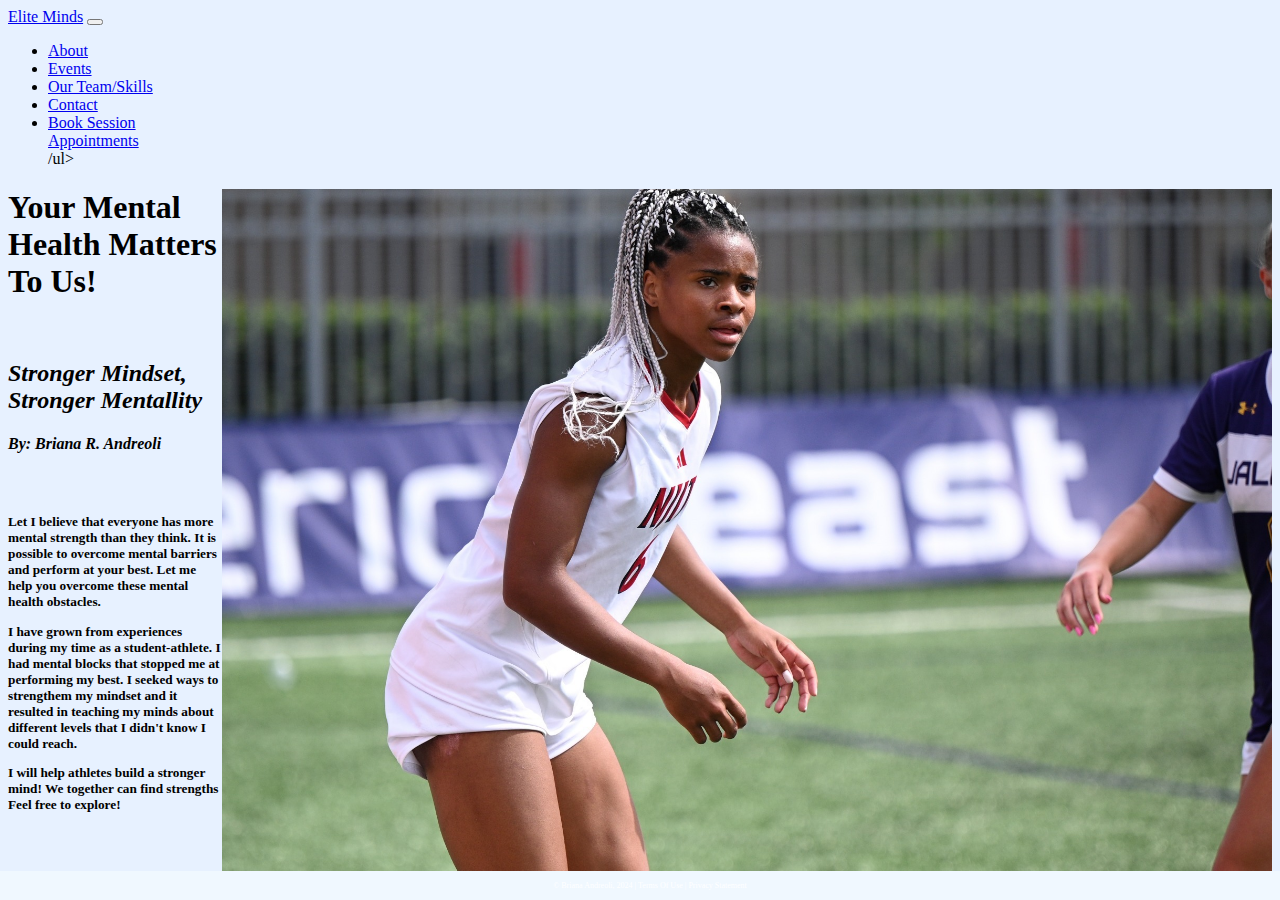
<file: index.html>
<!-- DEVELOPER: Briana Andreoli, IS117-102, Spring 2024 ->
<!DOCTYPE html>
<html lang="en">
<head>
    <meta charset="UTF-8">
    <title>Elite Minds!</title>
    <!-- CSS only -->
    <link href="https://cdn.jsdelivr.net/npm/bootstrap@5.0.2/dist/css/bootstrap.min.css"
          rel="stylesheet"
          integrity="sha384-EVSTQN3/azprG1Anm3QDgpJLIm9Nao0Yz1ztcQTwFspd3yD65VohhpuuCOmLASjC"
          crossorigin="anonymous">
    <link href="css/main.css" rel="stylesheet">

</head>
<body>
<div class="container-fluid">
    <div class="row">
            <nav class="navbar navbar-expand-md
                    justify-content-start
                    bg-dark navbar-dark
                    col-12">

                <!-- Brand -->
                <a class="navbar-brand" href="index.html">Elite Minds</a>
                <!-- Responsive Button for the smaller menu -->
                <button class="navbar-toggler" type="button"
                        data-bs-toggle="collapse" data-bs-target="#collapsibleNavbar">
                    <span class="navbar-toggler-icon"></span>
                </button>
                <div class="collapse navbar-collapse" id="collapsibleNavbar">
                    <ul class="navbar-nav">
                        <!-- Links -->
                        <li class="nav-item">
                            <a class="nav-link" href="about.html">About</a>
                        </li>
                        <li class="nav-item">
                            <a class="nav-link" href="events.html">Events</a>
                        </li>
                        <li class="nav-item">
                            <a class="nav-link" href="team.html">Our Team/Skills</a>
                        </li>
                        <li class="nav-item">
                            <a class="nav-link" href="contact.html">Contact</a>
                        </li>

                        <!-- Dropdown -->
                        <li class="nav-item dropdown">
                            <a class="nav-link dropdown-toggle" href="#" id="navbardrop"
                               data-toggle="dropdown" role="button" data-bs-toggle="dropdown" aria-expanded="false">
                                Book Session
                            </a>
                            <div class="dropdown-menu">
                                <a class="dropdown-item" href="appointments.html">Appointments</a>
                            </div>
                        </li>
                    /ul>
                </div>
            </nav>
        <div class="row">
            <div class="container">
                <div class="content">
               <p class="paragraph">
                    <img src="images/soccerme.jpg" style="float: right;" height="700">
                    <h1> <strong>Your Mental Health Matters To Us!</strong></h1>
                    <br>
                    <h2> <em>Stronger Mindset, Stronger Mentallity</em> </h2>
                    <h4> <em>By: Briana R. Andreoli</em></h4>
                    <br>


                <h5> <p style="font-family= Helvetica Neue">Let I believe that everyone has more mental strength than they think. It is possible to overcome mental barriers and perform at your best.
                   Let me help you overcome these mental health obstacles. </p>
                    <p style="font-family= Helvetica Neue"> I have grown from experiences during my time as a student-athlete.
                    I had mental blocks that stopped me at performing my best. I seeked ways to strengthem my mindset and it resulted in
                    teaching my minds about different levels that I didn't know I could reach.</p>
                    <p style="font-family= Helvetica Neue">I will help athletes build a stronger mind!
                        We together can find strengths Feel free to explore! </p> </h5>
                </div>
        </div>
</div>
 <footer class="footer page-footer font-small ">
     <div class="container">
        <div class="row">
            <span class="text-muted">&copy; Briana Andreoli, 2024 |  Terms Of Use  |  Privacy Statement</span>
        </div>
     </div>
  </footer>
</div>


    <!-- Javascript Bundle with Popper -->
<script src="https://cdn.jsdelivr.net/npm/bootstrap@5.0.2/dist/js/bootstrap.bundle.min.js"
        integrity="sha384-MrcW6ZMFYlzcLA8Nl+NtUVF0sA7MsXsP1UyJoMp4YLEuNSfAP+JcXn/tWtIaxVXM"
        crossorigin="anonymous">
</script>

</body>
</html>
</file>
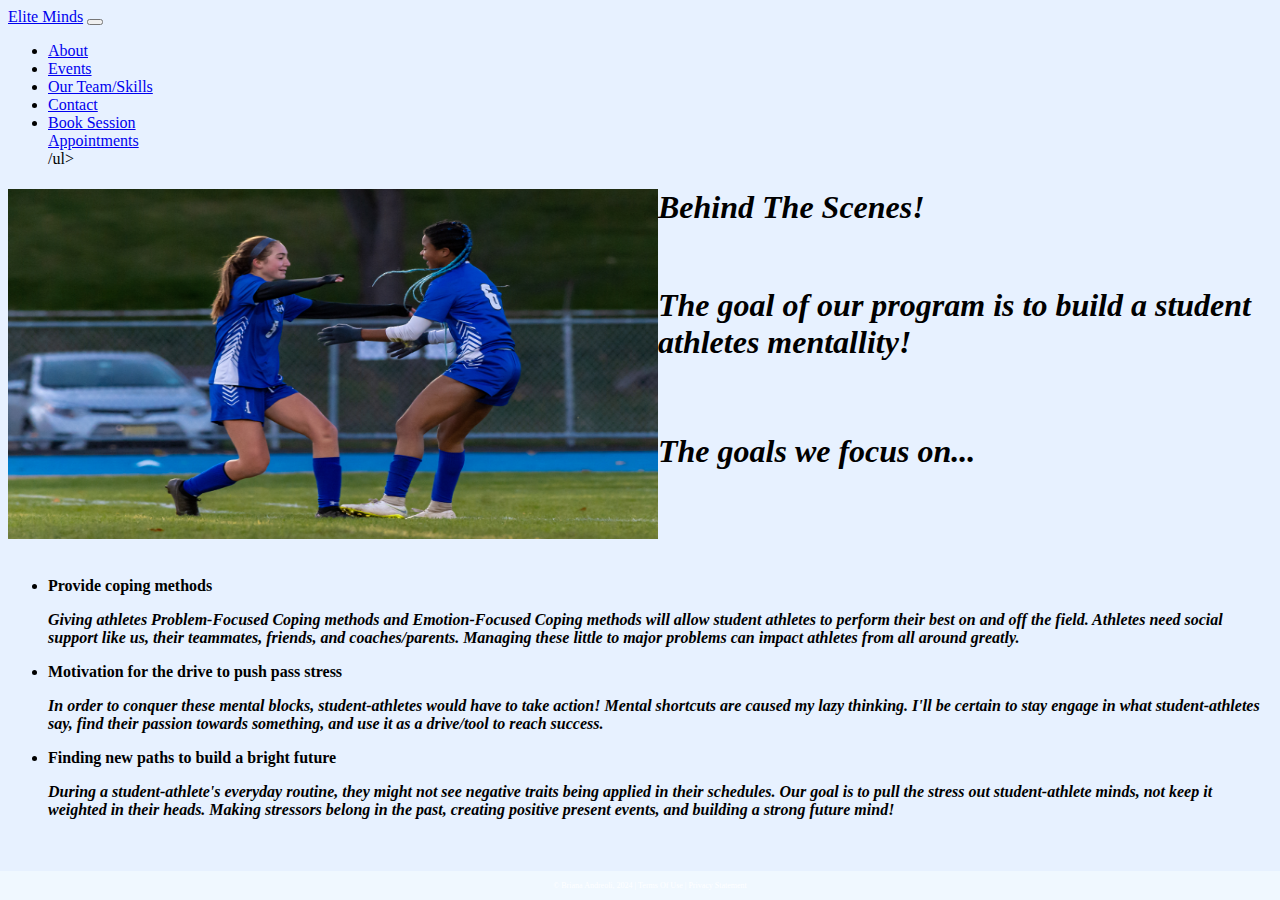
<file: about.html>
<!-- DEVELOPER: Briana Andreoli, IS117-102, Spring 2024 ->
<!DOCTYPE html>
<html lang="en" xmlns:padding="http://www.w3.org/1999/xhtml">
<head>
    <meta charset="UTF-8">
    <title>Elite Minds!</title>
    <!-- CSS only -->
    <link href="https://cdn.jsdelivr.net/npm/bootstrap@5.0.2/dist/css/bootstrap.min.css"
          rel="stylesheet"
          integrity="sha384-EVSTQN3/azprG1Anm3QDgpJLIm9Nao0Yz1ztcQTwFspd3yD65VohhpuuCOmLASjC"
          crossorigin="anonymous">
    <link href="css/main.css" rel="stylesheet">

</head>
<body>
<div class="container-fluid">
    <div class="row">
        <nav class="navbar navbar-expand-md
                    justify-content-start
                    bg-dark navbar-dark
                    col-12">

            <!-- Brand -->
            <a class="navbar-brand" href="index.html">Elite Minds</a>
            <!-- Responsive Button for the smaller menu -->
            <button class="navbar-toggler" type="button"
                    data-bs-toggle="collapse" data-bs-target="#collapsibleNavbar">
                <span class="navbar-toggler-icon"></span>
            </button>
            <div class="collapse navbar-collapse" id="collapsibleNavbar">
                <ul class="navbar-nav">
                    <!-- Links -->
                    <li class="nav-item">
                        <a class="nav-link" href="about.html">About</a>
                    </li>
                    <li class="nav-item">
                        <a class="nav-link" href="events.html">Events</a>
                    </li>
                    <li class="nav-item">
                        <a class="nav-link" href="team.html">Our Team/Skills</a>
                    </li>
                    <li class="nav-item">
                        <a class="nav-link" href="contact.html">Contact</a>
                    </li>

                    <!-- Dropdown -->
                    <li class="nav-item dropdown">
                        <a class="nav-link dropdown-toggle" href="#" id="navbardrop"
                           data-toggle="dropdown" role="button" data-bs-toggle="dropdown" aria-expanded="false">
                            Book Session
                        </a>
                        <div class="dropdown-menu">
                            <a class="dropdown-item" href="appointments.html">Appointments</a>
                        </div>
                    </li>
                    /ul>
            </div>
        </nav>
        <div class="row">
            <div class="container">
                <div class="content">
                    <p class="paragraph">
                        <img src="images/celly.jpg" style="float: left;" width="650" height="350">
                    <h1> <em> <strong>Behind The Scenes!</strong> </em> </h1>

                    <br>

                    <h1> <em> <strong>The goal of our program is to build a student athletes
                        mentallity! </strong></em> </h1>

                    <br>

                    <h1>  <p> <em> <strong>The goals we focus on...</strong> </em> </p> </h1>

                    <br>

                    <h4 style="float: left;" margin-bottom: 20px;>
                        <ul  style="font-family= Helvetica Neue">
                            <li>Provide <strong>coping methods</strong></li>
                            <p><em> Giving athletes <strong> Problem-Focused Coping methods </strong> and <strong> Emotion-Focused Coping methods </strong>
                                will allow student athletes to perform their best on and off the field. Athletes need social support
                            like us, their teammates, friends, and coaches/parents. Managing these little to major problems can
                            impact athletes from all around greatly.</em></p>
                            <li>Motivation for the <strong>drive to push pass stress</strong></li>
                            <p><em>In order to conquer these mental blocks, student-athletes would have to <strong>take action!</strong>
                            Mental shortcuts are caused my lazy thinking. I'll be certain to stay engage in what student-athletes say, find
                            their passion towards something, and use it as a drive/tool to reach success.</em></p>
                            <li>Finding new paths to <strong>build a bright future</strong></li>
                            <p><em>During a student-athlete's everyday routine, they might not see negative traits being applied
                            in their schedules. Our goal is to pull the stress out student-athlete minds, not keep it weighted in their heads.
                            <strong>Making</strong> stressors belong in the past, <strong>creating</strong> positive present events, and <strong>building</strong> a strong
                            future mind!</em></p>
                        </ul>
                    </h4>
                </div>
            </div>
        </div>
        <footer class="footer page-footer font-small ">
            <div class="container">
                <div class="row">
                    <span class="text-muted">&copy; Briana Andreoli, 2024 |  Terms Of Use  |  Privacy Statement</span>
                </div>
            </div>
        </footer>
    </div>


    <!-- Javascript Bundle with Popper -->
    <script src="https://cdn.jsdelivr.net/npm/bootstrap@5.0.2/dist/js/bootstrap.bundle.min.js"
            integrity="sha384-MrcW6ZMFYlzcLA8Nl+NtUVF0sA7MsXsP1UyJoMp4YLEuNSfAP+JcXn/tWtIaxVXM"
            crossorigin="anonymous">
    </script>

</body>
</html>
</file>
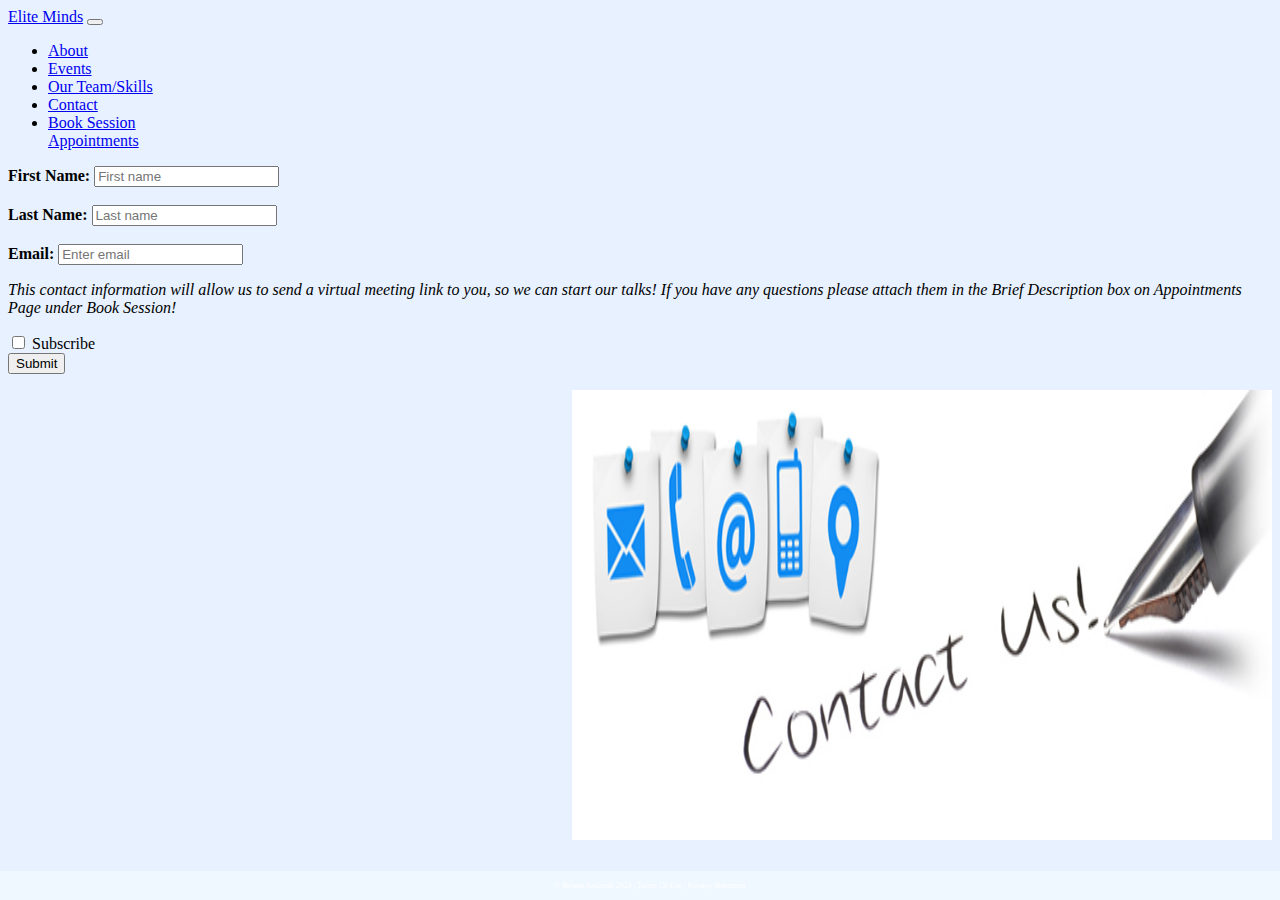
<file: contact.html>
<!-- DEVELOPER: Briana Andreoli, IS117-102, Spring 2024 ->
<!DOCTYPE html>
<html lang="en">
<head>
    <meta charset="UTF-8">
    <title>My First Bootstrap Page</title>
    <!-- CSS only -->
    <link href="https://cdn.jsdelivr.net/npm/bootstrap@5.0.2/dist/css/bootstrap.min.css"
          rel="stylesheet"
          integrity="sha384-EVSTQN3/azprG1Anm3QDgpJLIm9Nao0Yz1ztcQTwFspd3yD65VohhpuuCOmLASjC"
          crossorigin="anonymous">
    <link href="css/main.css" rel="stylesheet">

</head>
<body>
<div class="container-fluid">
    <div class="row">
            <nav class="navbar navbar-expand-md
                    justify-content-start
                    bg-dark navbar-dark
                    col-12">

                <!-- Brand -->
                <a class="navbar-brand" href="index.html">Elite Minds</a>
                <!-- Responsive Button for the smaller menu -->
                <button class="navbar-toggler" type="button"
                        data-bs-toggle="collapse" data-bs-target="#collapsibleNavbar">
                    <span class="navbar-toggler-icon"></span>
                </button>
                <div class="collapse navbar-collapse" id="collapsibleNavbar">
                    <ul class="navbar-nav">
                        <!-- Links -->
                        <li class="nav-item">
                            <a class="nav-link" href="about.html">About</a>
                        </li>
                        <li class="nav-item">
                            <a class="nav-link" href="events.html">Events</a>
                        </li>
                        <li class="nav-item">
                            <a class="nav-link" href="team.html">Our Team/Skills</a>
                        </li>
                        <li class="nav-item">
                            <a class="nav-link" href="contact.html">Contact</a>
                        </li>
                        <li class="nav-item dropdown">
                            <a class="nav-link dropdown-toggle" href="#" id="navbardrop"
                               data-toggle="dropdown" role="button" data-bs-toggle="dropdown" aria-expanded="false">
                                Book Session
                            </a>
                            <div class="dropdown-menu">
                                <a class="dropdown-item" href="appointments.html">Appointments</a>
                            </div>
                        </li>

                    </ul>
                </div>
            </nav>
        <div class="container">
          <div class="row">
            <form action="">
                <div class="form-group">
                    <label for="firstname"><strong>First Name:</strong></label>
                    <input type="text" class="form-control" id="firstname"
                           placeholder="First name" name="firstname">
                </div>
                <br>
                <div class="form-group">
                    <label for="lastname"><strong>Last Name:</strong></label>
                    <input type="text" class="form-control" id="lastname"
                           placeholder="Last name" name="lastname">
                </div>
                </br>
                <div class="form-group">
                    <label for="email"><strong>Email:</strong></label>
                    <input type="email" class="form-control" id="email"
                           placeholder="Enter email" name="email">
                </div>
                <p><em>This contact information will allow us to send a virtual meeting link to you, so we
                can start our talks! If you have any questions please attach them in the Brief Description box on Appointments Page under
                Book Session!</em></p>
                <div class="form-group form-check">
                    <label class="form-check-label">
                        <input class="form-check-input"
                               type="checkbox" name="subscribe"> Subscribe
                    </label>
                </div>
                <button type="submit" class="btn btn-primary">Submit</button>
            </form>
        </row>

              <img src="images/contact.jpg" style="float: right;" width="700" height="450">

          </div>
        </div>
 <footer class="footer page-footer font-small ">
     <div class="container">
        <div class="row">
            <span class="text-muted">&copy; Briana Andreoli 2024 |  Terms Of Use  |  Privacy Statement</span>
        </div>
     </div>
  </footer>
</div>


    <!-- Javascript Bundle with Popper -->
<script src="https://cdn.jsdelivr.net/npm/bootstrap@5.0.2/dist/js/bootstrap.bundle.min.js"
        integrity="sha384-MrcW6ZMFYlzcLA8Nl+NtUVF0sA7MsXsP1UyJoMp4YLEuNSfAP+JcXn/tWtIaxVXM"
        crossorigin="anonymous">
</script>

</body>
</html>
</file>
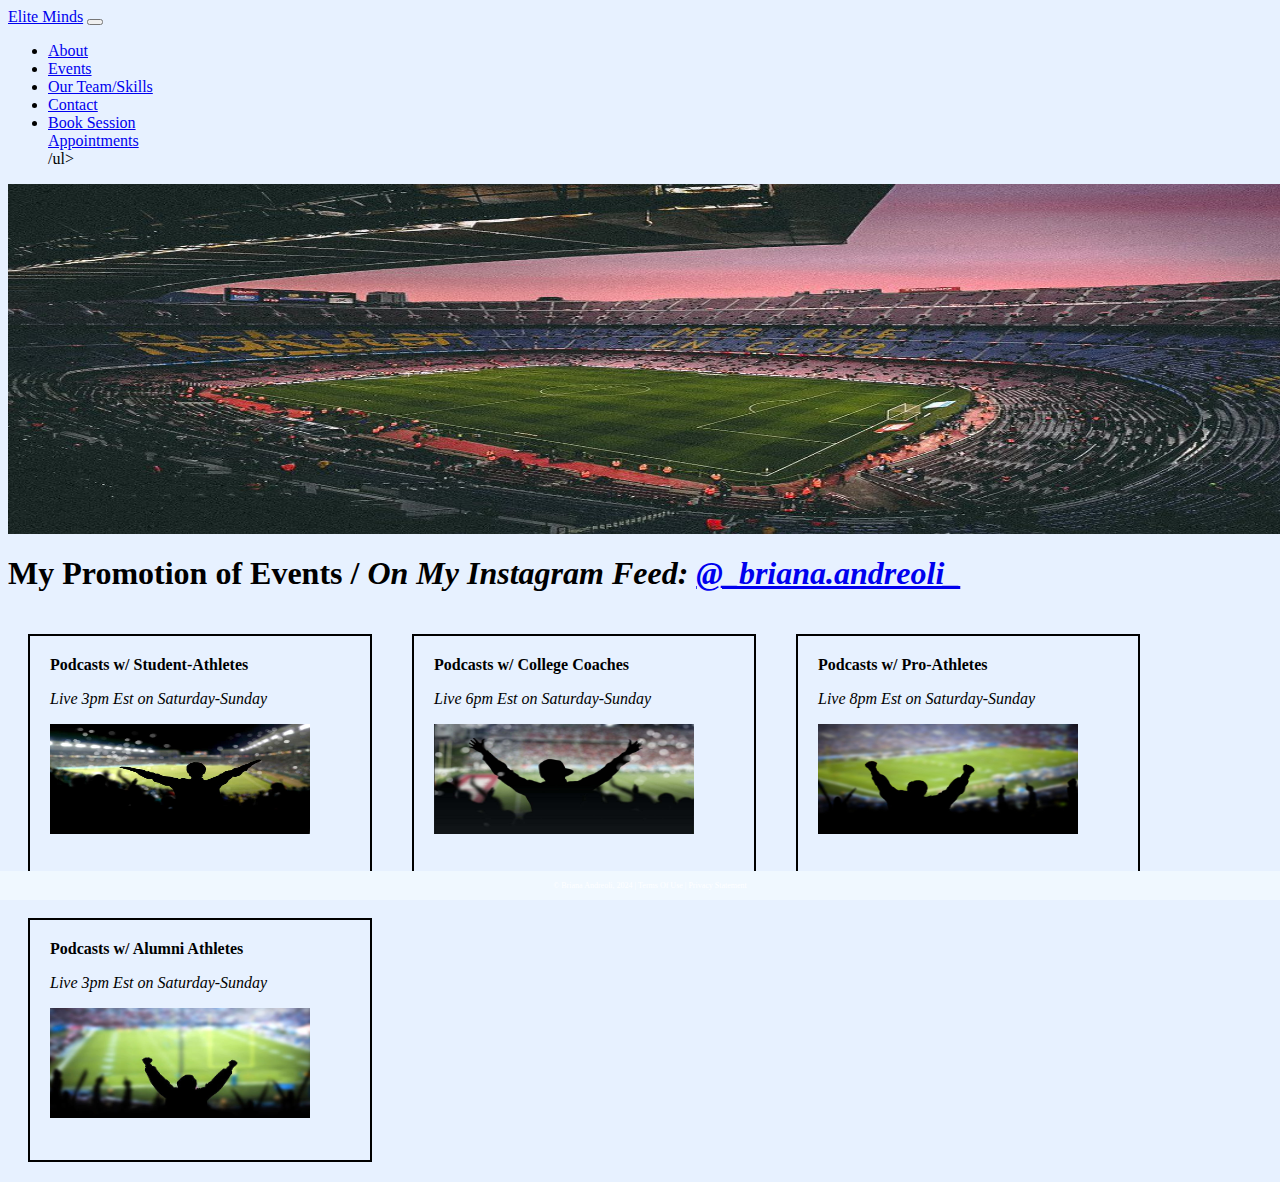
<file: events.html>
<!-- DEVELOPER: Briana Andreoli, IS117-102, Spring 2024 ->
<!DOCTYPE html>
<html lang="en">
<head>
    <meta charset="UTF-8">
    <title>Elite Minds!</title>
    <!-- CSS only -->
    <link href="https://cdn.jsdelivr.net/npm/bootstrap@5.0.2/dist/css/bootstrap.min.css"
          rel="stylesheet"
          integrity="sha384-EVSTQN3/azprG1Anm3QDgpJLIm9Nao0Yz1ztcQTwFspd3yD65VohhpuuCOmLASjC"
          crossorigin="anonymous">
    <link href="css/main.css" rel="stylesheet">

</head>
<body>
<div class="container-fluid">
    <div class="row">
        <nav class="navbar navbar-expand-md
                    justify-content-start
                    bg-dark navbar-dark
                    col-12">

            <!-- Brand -->
            <a class="navbar-brand" href="index.html">Elite Minds</a>
            <!-- Responsive Button for the smaller menu -->
            <button class="navbar-toggler" type="button"
                    data-bs-toggle="collapse" data-bs-target="#collapsibleNavbar">
                <span class="navbar-toggler-icon"></span>
            </button>
            <div class="collapse navbar-collapse" id="collapsibleNavbar">
                <ul class="navbar-nav">
                    <!-- Links -->
                    <li class="nav-item">
                        <a class="nav-link" href="about.html">About</a>
                    </li>
                    <li class="nav-item">
                        <a class="nav-link" href="events.html">Events</a>
                    </li>
                    <li class="nav-item">
                        <a class="nav-link" href="team.html">Our Team/Skills</a>
                    </li>
                    <li class="nav-item">
                        <a class="nav-link" href="contact.html">Contact</a>
                    </li>

                    <!-- Dropdown -->
                    <li class="nav-item dropdown">
                        <a class="nav-link dropdown-toggle" href="#" id="navbardrop"
                           data-toggle="dropdown" role="button" data-bs-toggle="dropdown" aria-expanded="false">
                            Book Session
                        </a>
                        <div class="dropdown-menu">
                            <a class="dropdown-item" href="appointments.html">Appointments</a>
                        </div>
                    </li>
                    /ul>
            </div>
        </nav>
        <div class="row">
            <div class="container">
                <div class="content">
                    <p class="paragraph">
                        <img src="images/soccerfield.jpg" style="float: center;" height="350" width="1450">
                    <head>
                    <h1> <strong>My Promotion of Events / <em>On My Instagram Feed: <a href="https://www.instagram.com/_briana.andreoli_/">@_briana.andreoli_ </a></em></strong></h1>
                    <style>
                        .text-box {
                            width: 300px;
                            height: 200px;
                            padding: 20px;
                            border: 2px solid black;
                            margin: 20px;
                            float: left;
                        }
                    </style>
                    </head>
                    <body>
                       <div class="text-box" style="font-family= Helvetica Neue">
                           <strong>Podcasts w/ Student-Athletes</strong>
                           <p><em>Live 3pm Est on Saturday-Sunday</em></p>
                           <img padding: 20px; src="images/podcast3.jpg" width="260" height="110">
                       </div>
                       <div class="text-box" style="font-family= Helvetica Neue">
                           <strong>Podcasts w/ College Coaches</strong>
                           <p><em>Live 6pm Est on Saturday-Sunday</em></p>
                           <img padding: 20px; src="images/podcast4.jpg" width="260" height="110">
                       </div>
                       <div class="text-box" style="font-family= Helvetica Neue">
                           <strong>Podcasts w/ Pro-Athletes</strong>
                           <p><em>Live 8pm Est on Saturday-Sunday</em></p>
                           <img padding: 20px; src="images/podcast5.jpg" width="260" height="110">
                       </div>
                       <div class="text-box" style="font-family= Helvetica Neue">
                           <strong>Podcasts w/ Alumni Athletes</strong>
                           <p><em>Live 3pm Est on Saturday-Sunday</em></p>
                           <img padding: 20px; src="images/podcast6.jpg" width="260" height="110">
                       </div>
                    </body>


                </div>
            </div>
        </div>
        <footer class="footer page-footer font-small ">
            <div class="container">
                <div class="row">
                    <span class="text-muted">&copy; Briana Andreoli, 2024 |  Terms Of Use  |  Privacy Statement</span>
                </div>
            </div>
        </footer>
    </div>


    <!-- Javascript Bundle with Popper -->
    <script src="https://cdn.jsdelivr.net/npm/bootstrap@5.0.2/dist/js/bootstrap.bundle.min.js"
            integrity="sha384-MrcW6ZMFYlzcLA8Nl+NtUVF0sA7MsXsP1UyJoMp4YLEuNSfAP+JcXn/tWtIaxVXM"
            crossorigin="anonymous">
    </script>

</body>
</html>
</file>
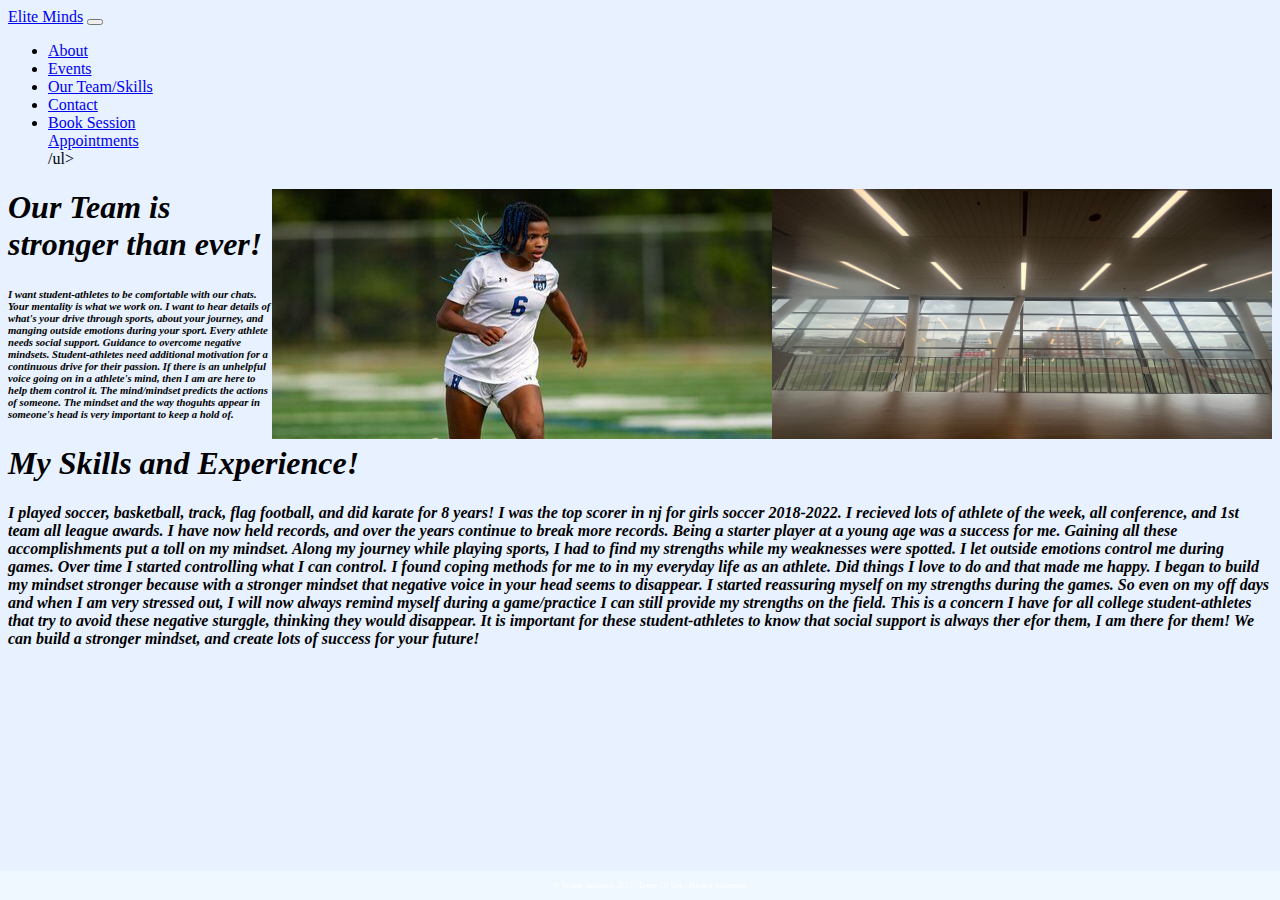
<file: team.html>
<!-- DEVELOPER: Briana Andreoli, IS117-102, Spring 2024 ->
<!DOCTYPE html>
<html lang="en" xmlns:padding="http://www.w3.org/1999/xhtml">
<head>
    <meta charset="UTF-8">
    <title>Elite Minds!</title>
    <!-- CSS only -->
    <link href="https://cdn.jsdelivr.net/npm/bootstrap@5.0.2/dist/css/bootstrap.min.css"
          rel="stylesheet"
          integrity="sha384-EVSTQN3/azprG1Anm3QDgpJLIm9Nao0Yz1ztcQTwFspd3yD65VohhpuuCOmLASjC"
          crossorigin="anonymous">
    <link href="css/main.css" rel="stylesheet">

</head>
<body>
<div class="container-fluid">
    <div class="row">
        <nav class="navbar navbar-expand-md
                    justify-content-start
                    bg-dark navbar-dark
                    col-12">

            <!-- Brand -->
            <a class="navbar-brand" href="index.html">Elite Minds</a>
            <!-- Responsive Button for the smaller menu -->
            <button class="navbar-toggler" type="button"
                    data-bs-toggle="collapse" data-bs-target="#collapsibleNavbar">
                <span class="navbar-toggler-icon"></span>
            </button>
            <div class="collapse navbar-collapse" id="collapsibleNavbar">
                <ul class="navbar-nav">
                    <!-- Links -->
                    <li class="nav-item">
                        <a class="nav-link" href="about.html">About</a>
                    </li>
                    <li class="nav-item">
                        <a class="nav-link" href="events.html">Events</a>
                    </li>
                    <li class="nav-item">
                        <a class="nav-link" href="team.html">Our Team/Skills</a>
                    </li>
                    <li class="nav-item">
                        <a class="nav-link" href="contact.html">Contact</a>
                    </li>

                    <!-- Dropdown -->
                    <li class="nav-item dropdown">
                        <a class="nav-link dropdown-toggle" href="#" id="navbardrop"
                           data-toggle="dropdown" role="button" data-bs-toggle="dropdown" aria-expanded="false">
                            Book Session
                        </a>
                        <div class="dropdown-menu">
                            <a class="dropdown-item" href="appointments.html">Appointments</a>
                        </div>
                    </li>
                    /ul>
            </div>
        </nav>
        <div class="row">
            <div class="container">
                <div class="content">
                    <p class="paragraph">
                        <img src="images/wec.jpg" style="float: right;" width="500" height="250">
                        <img src="images/soccerhs.jpg" position="bottom" style="float: right;" width="500" height="250">
                    <h1> <em> <strong>Our Team is stronger than ever!</strong> </em> </h1>
                    <h6> <p style="font-family: san serif"> <em>I want student-athletes to be comfortable with our
                    chats. Your mentality is what we work on. I want to hear details of what's your drive through sports,
                    about your journey, and manging outside emotions during your sport. Every athlete needs social support.
                    Guidance to overcome negative mindsets. Student-athletes need additional motivation for a continuous drive
                    for their passion. If there is an unhelpful voice going on in a athlete's mind, then I am are here
                    to help them control it. The mind/mindset predicts the actions of someone. The mindset and the way thoguhts
                        appear in someone's head is very important to keep a hold of.</em> </p>
                    </h6>

                    <h1 position="center"> <em> <strong>My Skills and Experience!</strong></em> </h1>
                    <h4>
                        <p style="font-family= Helvetica Neue">
                            <em>I played soccer, basketball, track, flag football, and did karate for 8 years! I was the top scorer in nj for girls soccer 2018-2022.
                                I recieved lots of athlete of the week, all conference, and 1st team all league awards.
                                I have now held records, and over the years continue to break more records. Being a starter player at a young age
                            was a success for me. Gaining all these accomplishments put a toll on my mindset. Along my journey while playing sports, I had to find my strengths while my weaknesses
                                were spotted. I let outside emotions control me during games. Over time I started controlling what
                            I can control. I found coping methods for me to in my everyday life as an athlete. Did things I love to do and that made
                                me happy. I began to build my mindset stronger because with a stronger mindset that negative voice in your head seems to disappear.
                            I started reassuring myself on my strengths during the games. So even on my off days and when I am very
                                stressed out, I will now always remind myself during a game/practice I can still provide my strengths on the field.
                             This is a concern I have for all college student-athletes that try to avoid these negative sturggle, thinking
                            they would disappear. <strong>It is important for these student-athletes to know that social support is always
                            ther efor them, I am there for them! We can build a stronger mindset, and create lots of success for your future!</strong></em>
                            <br>
                        </p>
                    </h4>

                </div>
            </div>
        </div>
        <footer class="footer page-footer font-small ">
            <div class="container">
                <div class="row">
                    <span class="text-muted">&copy; Briana Andreoli, 2024 |  Terms Of Use  |  Privacy Statement</span>
                </div>
            </div>
        </footer>
    </div>


    <!-- Javascript Bundle with Popper -->
    <script src="https://cdn.jsdelivr.net/npm/bootstrap@5.0.2/dist/js/bootstrap.bundle.min.js"
            integrity="sha384-MrcW6ZMFYlzcLA8Nl+NtUVF0sA7MsXsP1UyJoMp4YLEuNSfAP+JcXn/tWtIaxVXM"
            crossorigin="anonymous">
    </script>

</body>
</html>
</file>
<file: css/main.css>
.footer {
    position: fixed;
    left: 0;
    bottom: 0;
    width: 100%;
    background-color: aliceblue;
    color: white;
    text-align: center;
    padding: 10px;
    font-size: 0.5rem;
}
body {
    background-color: #e7f1ff;
}
</file>
